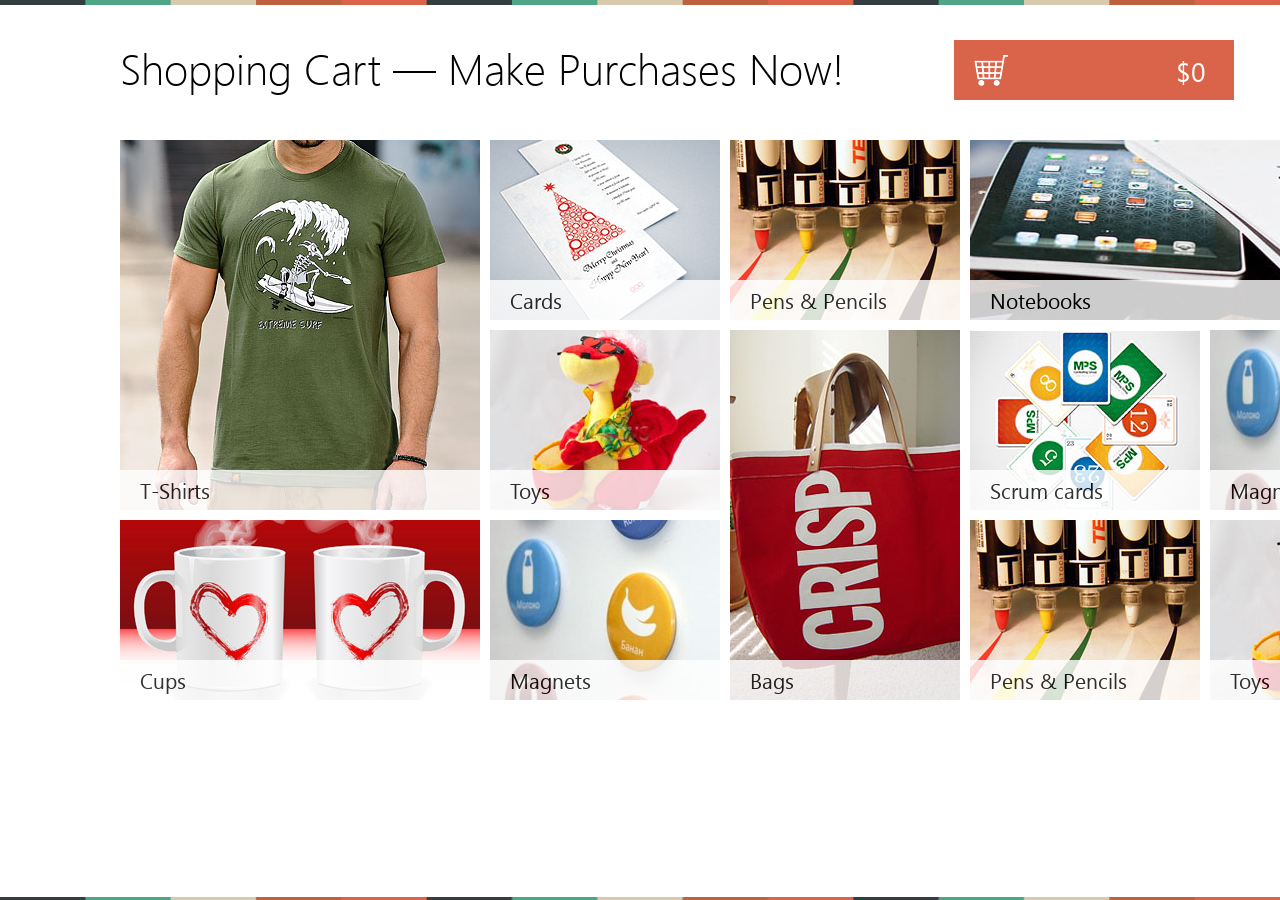
<file: index.html>
<!DOCTYPE html>
<html lang="en">
<head>
    <meta http-equiv="Content-Type" content="text/html; charset=utf-8">
    <meta name="viewport" content="initial-scale=1, width=device-width">
    <link rel="shortcut icon" href="img/favicon.ico" type="image/x-icon" />
    <link rel="icon" href="img/favicon.ico" type="image/x-icon" />
    <link rel="stylesheet" type="text/css" href="css/style.css" />
    <script src="https://ajax.googleapis.com/ajax/libs/jquery/1.11.3/jquery.min.js"></script>
    <script src="js/jquery.mousewheel.min.js"></script>
    <title>Shopping Cart</title>
</head>
<body>
    <!--Static header-->
    <header>
        <a href="#" id="backbutton">
            <img src="img/backbutton.png" alt="Back"/>
        </a>
        <h1>Shopping Cart &mdash; Make Purchases Now!</h1>
        <div id="shoppingCart">$0</div>
    </header>

    <main>
    <!--Pages will be loaded in this container-->
    </main>

<script src="js/main.js"></script>
</body>
</html>
</file>
<file: css/style.css>
/* Fonts for the page */
@font-face {
    font-family: "SegoeUILight";
    src: url('../fonts/segoeuil.ttf') format("truetype");
    font-style: normal;
    font-weight: normal;
}

@font-face {
    font-family: "SegoeUI";
    src: url('../fonts/segoeui.ttf') format("truetype");
    font-style: normal;
    font-weight: normal;
}

/* Styles Reset */
html, body, div, span, h1, p, a, img, article, figure, figcaption, header, section {
    margin: 0;
    padding: 0;
    font: inherit;
}

/* Set flex */
header, main, figure, section, .amount, .amount button {
    display: -webkit-box;
    display: -moz-box;
    display: -ms-flexbox;
    display: -webkit-flex;
    display: flex;
}

html, body {
    height: 100%;
}

body {
    height: 100%;
    box-sizing: border-box;
    border-width: 5px 0 3px 0;
    border-style: solid;
    border-image: url("../img/border.png") 5 0 3 0 round;
    -webkit-border-image: url("../img/border.png") 5 0 3 0 round;
    font-family: 'SegoeUILight', sans-serif;
}

header {
    height: 135px;
    width: 100%;
    align-items: center;
    -webkit-align-items: center;
    justify-content: space-between;
    -webkit-justify-content: space-between;
    position: fixed;
    z-index: 999;
    background: white;
    transition: 0.5s linear all;
    -webkit-transition: 0.5s linear all;
}

/*Custom back-button - hidden by default*/
a#backbutton {
    display: none;
    position: absolute;
    top: calc(50% - 21px);
    margin: 0 39px;
}

header h1 {
    padding-left: 120px;
    margin-top: -10px;
    font-size: 39.5pt;
    font-weight: normal;
    transition: 0.5s linear all;
    -webkit-transition: 0.5s linear all;
}

/*Cart's styles*/
header div {
    display: -webkit-box;
    display: -moz-box;
    display: -ms-flexbox;
    display: -webkit-flex;
    display: flex;
    align-items: center;
    -webkit-align-items: center;
    -moz-box-align: center;
    justify-content: flex-end;
    -webkit-justify-content: flex-end;

    width: 280px;
    height: 60px;
    margin: -5px 46px 0 33px;
    padding-right: 28px;
    box-sizing: border-box;

    background: #d9644a url("../img/cart.png") center left 20px no-repeat;
    font-family: 'SegoeUI', sans-serif;
    font-size: 20pt;
    color: white;

    transition: 0.5s linear all;
    -webkit-transition: 0.5s linear all;
}

main {
    position: relative;
    height: calc(100% - 125px);
    width: auto;
    top: 125px;
    margin-left: 120px;
    overflow-y: hidden;
    overflow-x: auto;
    -webkit-overflow-scrolling: touch;
    transition: 0.5s linear all;
    -webkit-transition: 0.5s linear all;
    tab-index: 0;
}

section {
    height: 570px;
    flex-direction: column;
    -webkit-flex-direction: column;
    min-width: 240px;   /*for Safari users*/
}

section.big-section {
    min-width: 370px;   /* for Safari users */
}


section.row {
    min-width: 480px;
	width: 480px;
    flex-direction: row;
    -webkit-flex-direction: row;
    flex-wrap: wrap;
    -webkit-flex-wrap: wrap;
    align-items: flex-start;
    -webkit-align-items: flex-start;
}

section.products {
    height: 474px;
    min-width: 374px;
    justify-content: space-between;
    -webkit-justify-content: space-between;
}

figure {
    flex-direction: column;
    -webkit-flex-direction: column;
    position: relative;
    margin: 10px 10px 0 0;
    overflow: hidden;
}

figure img {
    width: auto;
    transition: 0.4s all linear;
    -webkit-transition: 0.4s all linear;
}

section.row img {
    width: auto;
}

figure:hover img {
    transform: scale(1.05);
    -webkit-transform: scale(1.05);
}

section.products figure {
    width: 360px;
    border: 2px solid transparent;
    transition: 0.2s all linear;
    -webkit-transition: 0.2s all linear;
}

section.products figure:hover img {
    transform: none;
    -webkit-transform: none;
}

section.products:hover figure {
    border: 2px solid #d9644a;
    border-radius: 3px;
}

figcaption {
    position: absolute;
    width: 100%;
    box-sizing: border-box;
    bottom: 0;
    padding-left: 20px;
    background: white;
    font-family: 'SegoeUI', sans-serif;
    font-size: 16pt;
    color: #010101;
    opacity: 0.8;
    line-height: 40px;
}

section.products figcaption {
    display: -webkit-box;
    display: -moz-box;
    display: -ms-flexbox;
    display: -webkit-flex;
    display: flex;
    justify-content: space-between;
    -webkit-justify-content: space-between;
    bottom: 0;
    padding-right: 20px;
    opacity: 1;
    background: rgba(255,255,255,0.8);
}

section.products figcaption span:first-child {
    opacity: 0.8;
}

section.products figcaption span:last-child {
    opacity: 1;
    color: #d9644a;
    font-family: 'SegoeUI', sans-serif;
    font-size: 24pt;
}

.amount {
    position: relative;
    width: 360px;
    height: 80px;
    margin-left: 2px;
    justify-content: space-between;
    -webkit-justify-content: space-between;
    align-items: center;
    -webkit-align-items: center;
    background: #4ea686;
}

.amount button {
    width: 40px;
    height: 40px;
    margin: 20px;
    padding: 0;
    background: transparent;
    border: 2px solid white;
    color: white;
    font-family: 'SegoeUILight', sans-serif;
    font-size: 28pt;
    justify-content: center;
    -webkit-justify-content: center;
    text-align: center;
    outline: none;
    user-select: none;
    user-focus: none;
    cursor: pointer;
}

.amount button span {
    width: 100%;
    text-align: center;
    line-height: 26px;
    padding-bottom: 8px;
}

.amount button:hover {
    background: #4D9A7B;
}

.amount button:active {
    background: #50B594;
}

.amount label {
    width: 60px;
    text-align: center;
}

.amount label span {
    font-family: 'SegoeUILight', sans-serif;
    font-size: 11pt;
    color: white;
    opacity: 0.8;
}

.amount input {
    width: 100%;
    border: 0;
    padding: 0;
    background: transparent;
    text-align: center;
    font-family: SegoeUI, sans-serif;
    font-size: 24pt;
    color: white;
}

/* Media queries for Header height and H1 font size */

@media only screen and (max-height: 725px) {
    header {
        height: 70px;
    }

	header div {
		height: 50px;
	}

	header h1 {
		font-size: 36pt;
	}

    main {
        top: 60px;
        height: calc(100% - 60px);
    }
}

@media only screen and (max-width: 1365px) {
    header h1 {
        font-size: 36pt;
    }
}

@media only screen and (max-width: 1300px) {
    header h1 {
        font-size: 32pt;
    }
}

@media only screen and (max-width: 1220px) {
    header h1 {
        font-size: 30pt;
    }
}

@media only screen and (max-width: 1170px) {
    header h1 {
        font-size: 28pt;
    }
}

@media only screen and (max-width: 1110px) {
    header h1 {
        font-size: 26pt;
    }
}

@media only screen and (max-width: 1070px) {
    header h1 {
        font-size: 24pt;
    }
}

@media only screen and (max-width: 1030px) {
    header h1 {
        font-size: 22pt;
        font-family: 'SegoeUI', sans-serif;
    }
}
</file>
